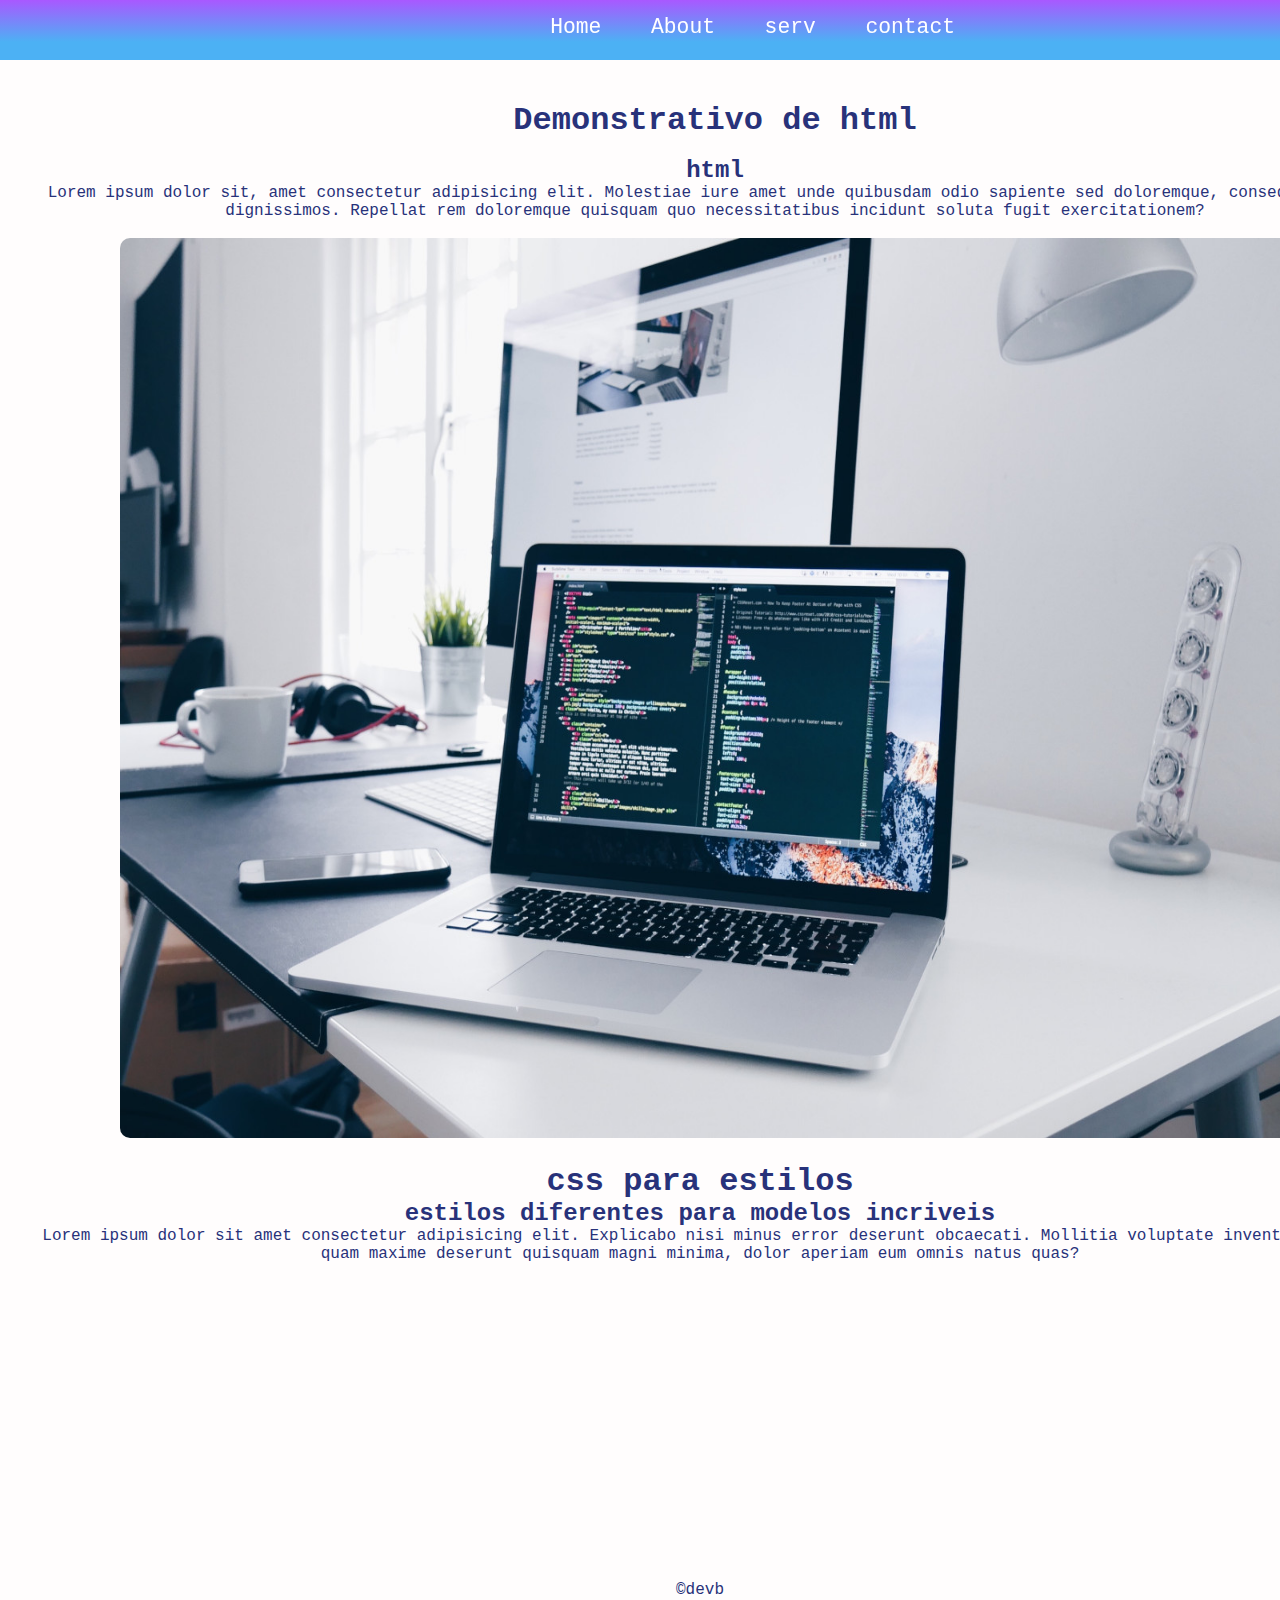
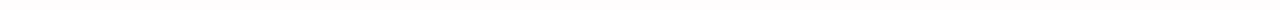
<file: index.html>
<!DOCTYPE html>
<html lang="pt-br">
  <head>
    <meta charset="UTF-8" />
    <meta name="viewport" content="width=device-width, initial-scale=1.0" />
    <title>Document</title>
    <link rel="stylesheet" href="style.css" />
  </head>

  <body>
    <section>
      <nav class="nav_bar">
        <li class="li">
          <a class="boton" href="index.html">Home</a>
          <a class="boton" href="about.html">About</a>
          <a class="boton" href="servi.html">serv</a>
          <a class="boton" href="contact.html">contact</a>
        </li>
      </nav>
      <hr />
      <div class="tex">
        <h1>Demonstrativo de html</h1>
        <br />

        <h2>html</h2>
        <p>
          Lorem ipsum dolor sit, amet consectetur adipisicing elit. Molestiae
          iure amet unde quibusdam odio sapiente sed doloremque, consequatur
          sunt
          <br />dignissimos. Repellat rem doloremque quisquam quo necessitatibus
          incidunt soluta fugit exercitationem?
        </p>
      </div>
      <br />

      <picture class="foto">
        <source
          width="300px"
          height="300px"
          media="(max-width:300px )"
          srcset="imagens/imagemn800.jpg"
          type="image/jpg"
          alt="fonto dev"
        />

        <source
          width="300px"
          height="200px"
          media="(Max-width:800px )"
          srcset="imagens/imagemn800.jpg"
          type="image/jpg"
          alt="fonto dev"
        />

        <img
          width="1200px"
          height="900"
          src="imagens/devi1500.jpg"
          alt="foto desenvolvedor"
        />
      </picture>

      <br />

      <div class="tex2">
        <h1>css para estilos</h1>
        <h2>estilos diferentes para modelos incriveis</h2>
        <p>
          Lorem ipsum dolor sit amet consectetur adipisicing elit. Explicabo
          nisi minus error deserunt obcaecati. Mollitia voluptate inventore rem,
          <br />
          quam maxime deserunt quisquam magni minima, dolor aperiam eum omnis
          natus quas?
        </p>
      </div>
      <br />
      <footer>&copy;devb</footer>
    </section>
  </body>
</html>
</file>
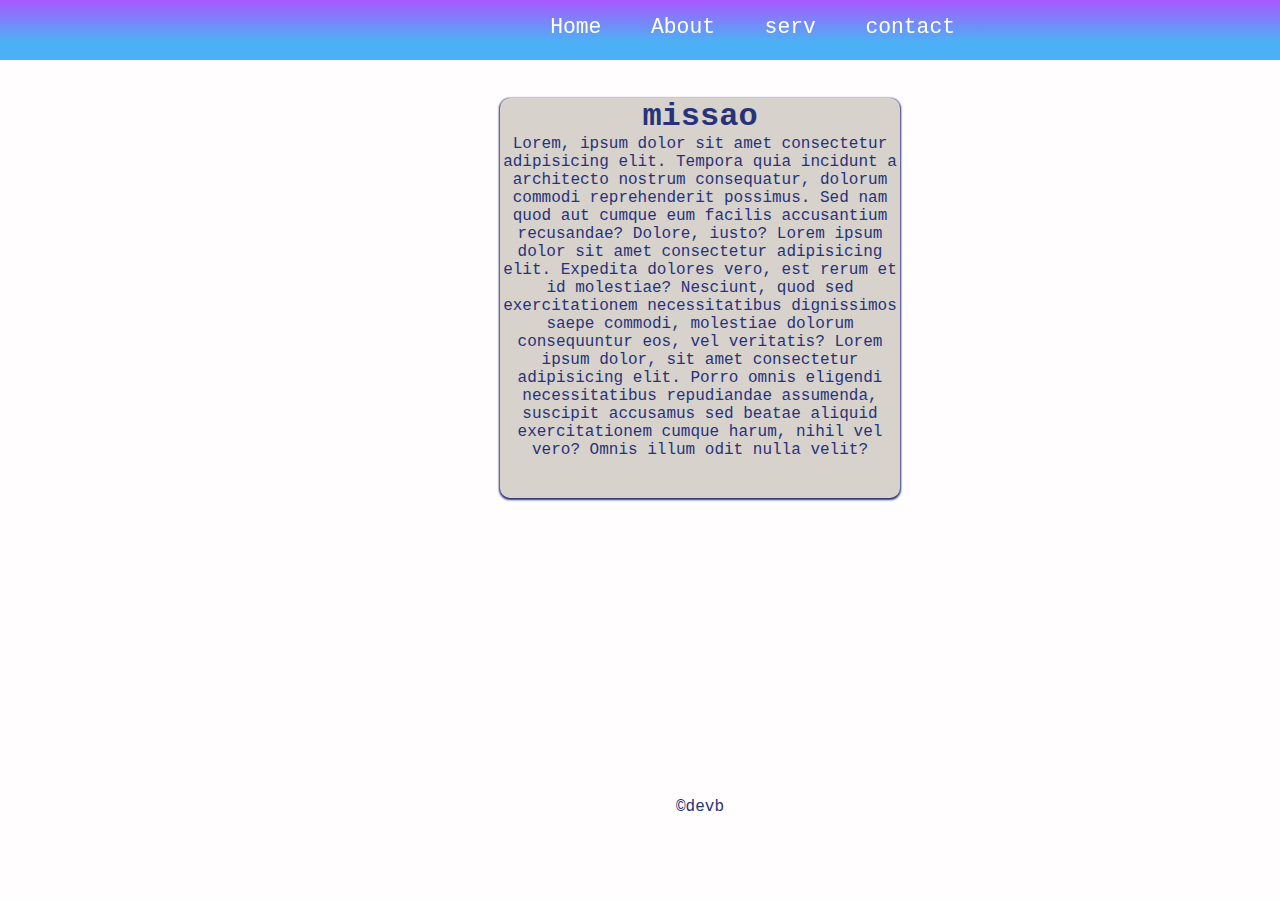
<file: about.html>
<!DOCTYPE html>
<html lang="en">
  <head>
    <meta charset="UTF-8" />
    <meta name="viewport" content="width=device-width, initial-scale=1.0" />
    <title>about</title>
    <link rel="stylesheet" href="style.css" />
    
  </head>
  <body>
    <section>
      <nav class="nav_bar">
        <li class="li">
          <a class="boton" href="index.html">Home</a>
          <a class="boton" href="about.html">About</a>
          <a class="boton" href="servi.html">serv</a>
          <a class="boton" href="contact.html">contact</a>
        </li>
      </nav>

      <br />
      <div class="missao">
        <h1>missao</h1>
        <p>
          Lorem, ipsum dolor sit amet consectetur adipisicing elit. Tempora quia
          incidunt a architecto nostrum consequatur, dolorum commodi
          reprehenderit possimus. Sed nam quod aut cumque eum facilis
          accusantium recusandae? Dolore, iusto? Lorem ipsum dolor sit amet
          consectetur adipisicing elit. Expedita dolores vero, est rerum et id
          molestiae? Nesciunt, quod sed exercitationem necessitatibus
          dignissimos saepe commodi, molestiae dolorum consequuntur eos, vel
          veritatis? Lorem ipsum dolor, sit amet consectetur adipisicing elit.
          Porro omnis eligendi necessitatibus repudiandae assumenda, suscipit
          accusamus sed beatae aliquid exercitationem cumque harum, nihil vel
          vero? Omnis illum odit nulla velit?
        </p>
      </div>
      

      <footer>&copy;devb</footer>
    </section>
    
  </body>
</html>
</file>
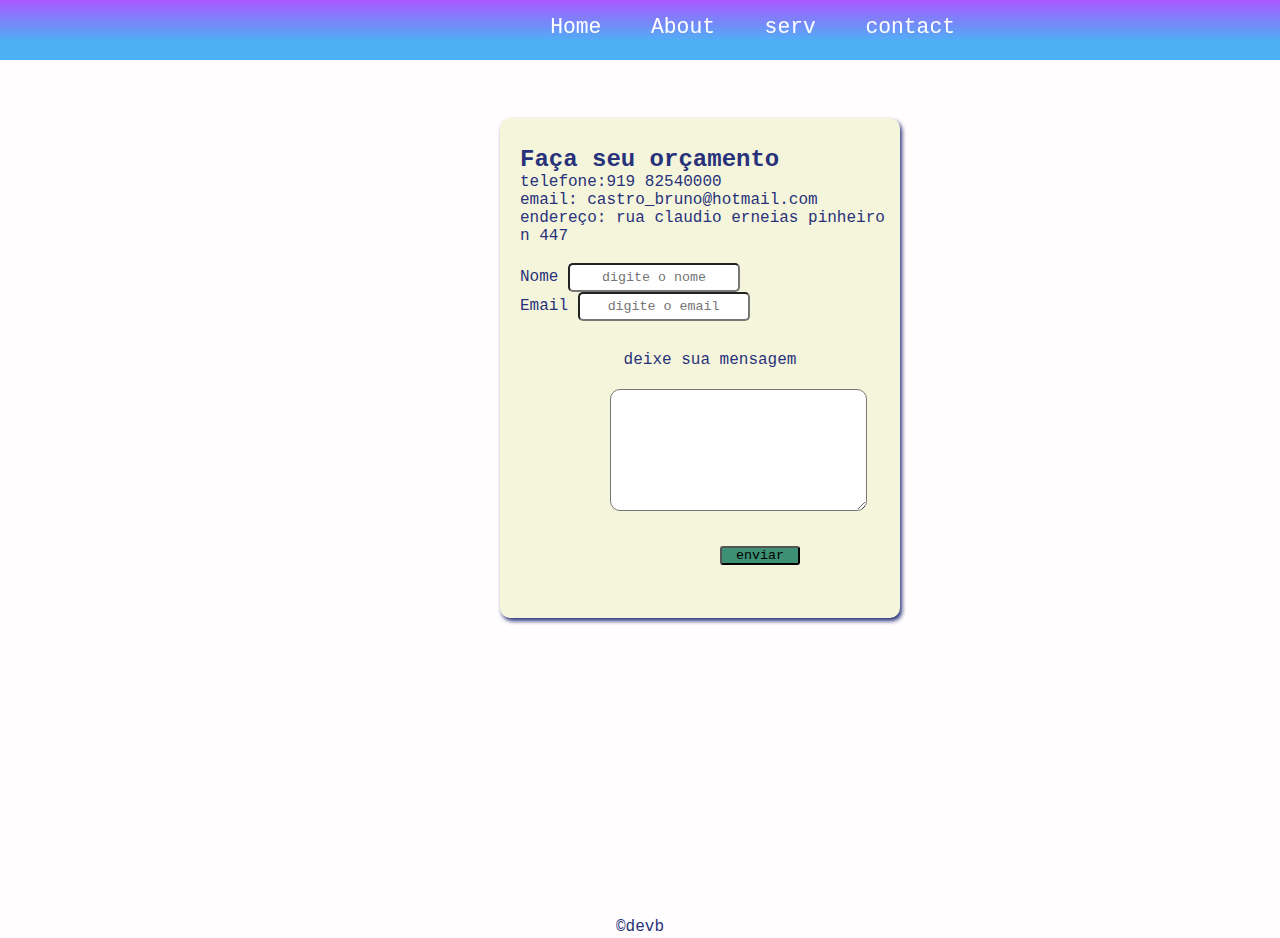
<file: contact.html>
<!DOCTYPE html>
<html lang="en">
  <head>
    <meta charset="UTF-8" />
    <meta name="viewport" content="width=device-width, initial-scale=1.0" />
    <title>contato</title>
    <link rel="stylesheet" href="style.css" />
    
  </head>
  <body>
    <section>
      <nav class="nav_bar">
        <li class="li">
          <a class="boton" href="index.html">Home</a>
          <a class="boton" href="about.html">About</a>
          <a class="boton" href="servi.html">serv</a>
          <a class="boton" href="contact.html">contact</a>
        </li>
      </nav>
   
    

    <br />

    <section class="contact">
      <br />
      <div class="contato">
        <h2>Faça seu orçamento</h2>
        <p>telefone:919 82540000</p>
        <p>email: castro_bruno@hotmail.com</p>
        <p>endereço: rua claudio erneias pinheiro n 447</p>
        <br />
        <form
          action="https://formsubmit.co/castro_bruno2006@hotmail.com"
          method="POST"
        >
          <label for="nome">Nome</label>
          <input class="nome" type="text" placeholder="digite o nome" name="name" required />
          <br>
          <label for="email">Email</label>
          <input class="nome" type="email" placeholder="digite o email"name="email"required/>
          
          <div class="ms"><p>deixe sua mensagem</p></div>
          <textarea class="texto1" name="texto" id="" cols="30" rows="8"></textarea>
          <button class="enviar" type="submit">enviar</button>
        </form>
      </div>
    </section>
  </section>
    <footer>&copy;devb</footer>
  </body>
</html>
</file>
<file: style.css>
* {
  margin: 0;
  font: none;
  padding: 0;
  text-decoration: none;
  list-style: none;
  color:#28327A;
  font-family: monospace, sans-serif;
}

section {
  width: 1400px;
}

@media (max-width: 1200px) {
  section {
    width: 900px;
   
  }
}

@media (max-width: 700px) {
  section {
    width: 600px;

    .li {
      position: relative;
      right: 10px;
    }
    .foto{
      position: static;
     margin-left:60px;
    }
    
  }
}



@media (max-width: 500px) {
  section {
    width: 300px;

    .li {
      position: relative;
      left: 0px;
    }
   
    .foto{
      position: static;
     margin-left:10px;
    }
    
    .boton {
      line-height: 12px;
      text-decoration: none;
      font-size: 10pt;
      position: relative;
      top: 20px;
      margin-right: 0px;
      padding-top: 2px;
      padding-bottom: 2px;
      padding-left: 5px;
      padding-right: 5px;
      border-radius: 5px;
      color:rgb(255,255,255) ;
    }
   
  }
}
img{
  border-radius: 10px;
}
.foto{
  position: static;
 margin-left:120px;
 border-radius: 10px;
}

.li {
  position: relative;
  text-align: right;
  right: 300px;
}

body {
  background-color: rgb(255, 253, 253) ;
}
.nav_bar {
  width: 100%;
  height: 100%;
  height: 60px;
  background-image: linear-gradient(to top ,#4cb1f4 30%,#a958ff);
  

  position: fixed;
}

.boton {
  line-height: 15px;
  text-decoration: none;
  font-size: 16pt;
  position: relative;
  top: 20px;
  margin-right: 10px;
  padding-top: 2px;
  padding-bottom: 2px;
  padding-left: 15px;
  padding-right: 15px;
  border-radius: 5px;
  color:rgb(255,255,255) ;
}
.boton:hover {
  background-color: rgb(244, 251, 248);
  color: #1B32FA;

  border: 1px solid rgb(223, 248, 240);
}

.tex {
  margin-top: 100px;
  margin-left: 30px;
  text-align: center;
}
.img {
  margin-top: 20px;
  width: 1200px;

  margin-left: 124px;
}

.tex2 {
  text-align: center;
  margin-top: 20px;
}

.missao {
  width: 400px;
  height: 400px;
  background-color: rgb(215, 210, 203);
  border-radius: 10px;
  text-align: center;

  margin: auto;
  margin-top: 80px;
  box-shadow: 0px 1px 2px 1px;
}

.contact {
  width: 400px;
  height: 500px;
  background-color: beige;
  margin: auto;

  text-align: left;

  box-shadow: 2px 3px 4px;
  border-radius: 10px;
  margin-top: 100px;
}
footer {
  text-align: center;
  margin-top: 300px;
}
.contato {
  margin-top: 10px;
  margin-left: 20px;
}
.texto1 {
  margin-top: 20px;
  border-radius: 10px;
  margin-left: 90px;
}
.mensagem {
  position: relative;
  margin-bottom: 30px;

  background-color: rgb(61, 144, 116);
  border-radius: 3px;
  color: black;
}

.nome {
  height: 25px;
  border-radius: 5px;
  text-align: center;
}

.enviar {
  width: 80px;
  margin-top: 30px;
  border-radius: 3px;
  margin-left: 200px;
  background-color: rgb(61, 144, 116);
  cursor: pointer;
  color: black;
}
.ms {
  margin-top: 30px;
  text-align: center;
}
</file>
